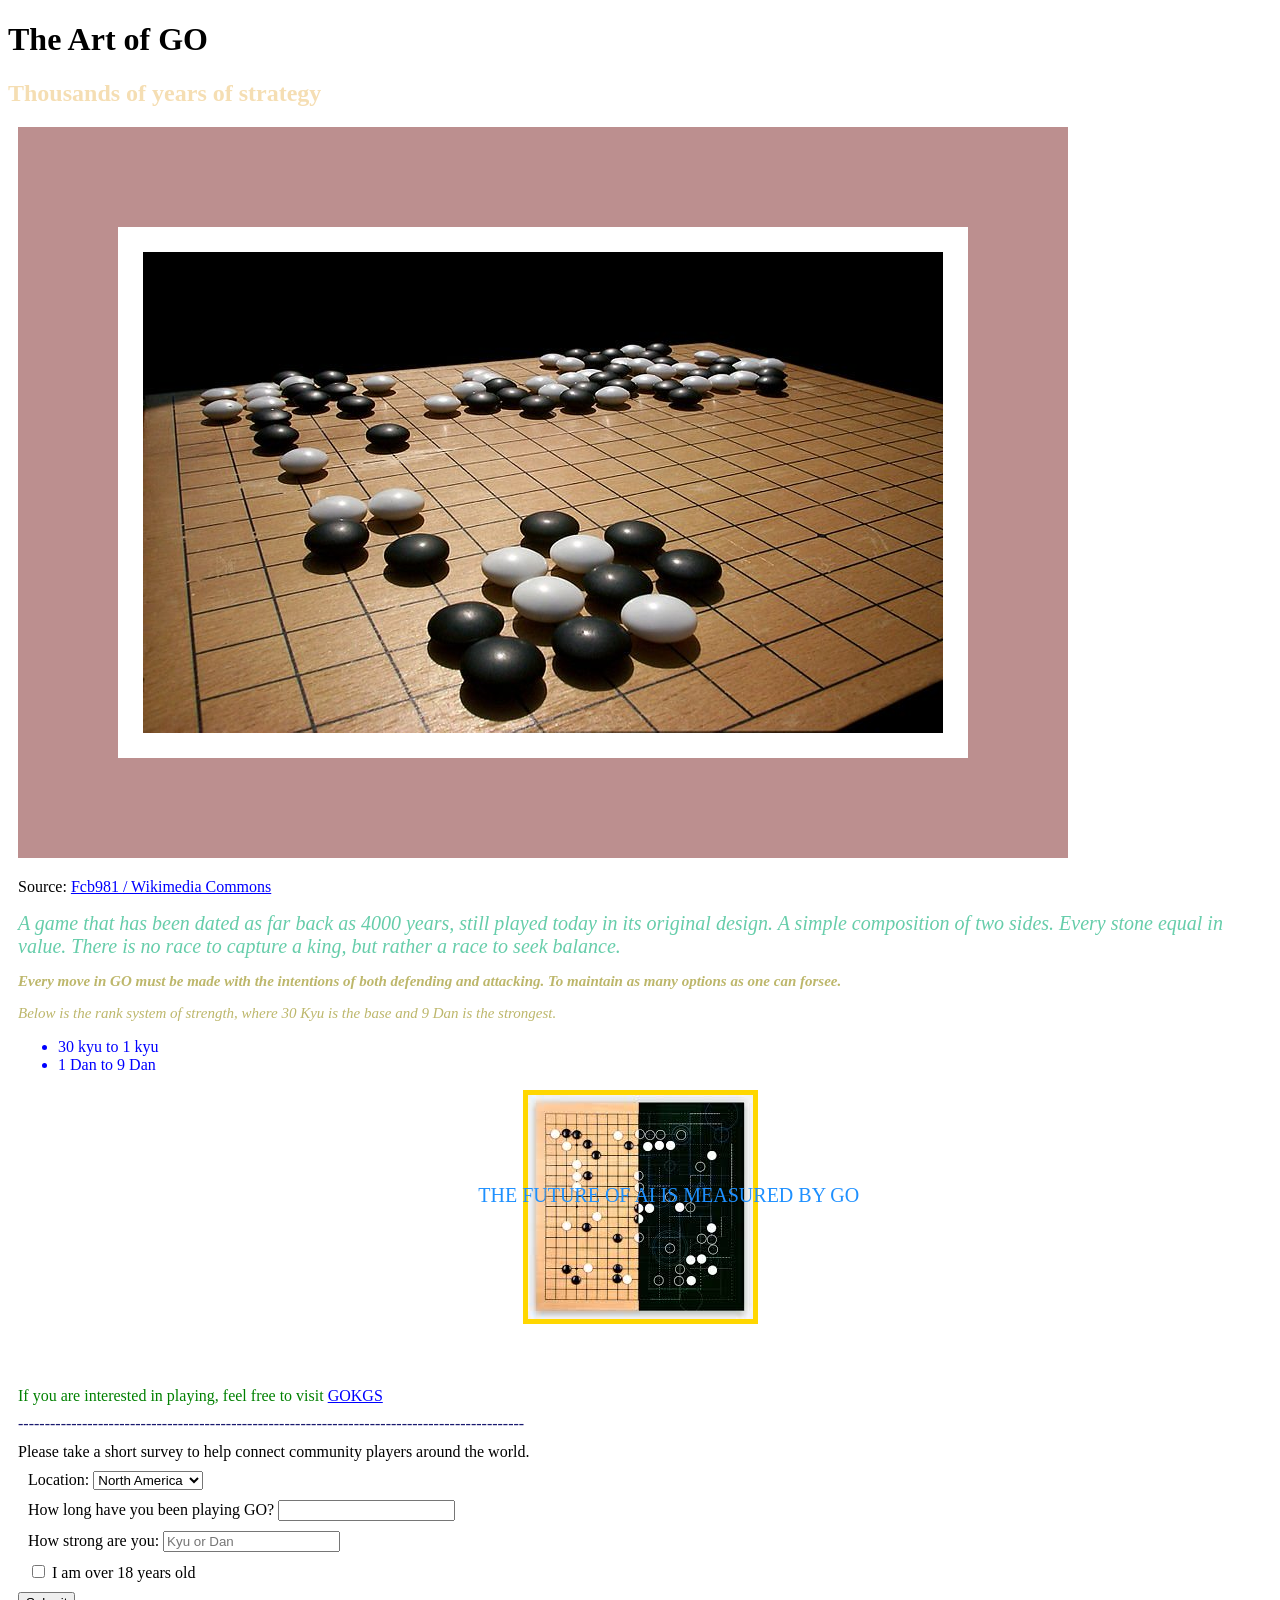
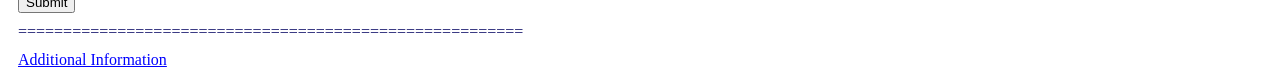
<file: index.html>
<!DOCTYPE html>

<html>
<head>
	<link rel="stylesheet" type="text/css" href="style.css">
  <title class = "title">The Art of GO!</title>
		<h1 class = "title">The Art of GO</h1>
		<h2 id = "title">Thousands of years of strategy</h2>

<body>

<div>
<img class = "go" src="go_board.jpg">
<p>Source: <a class = "links" href="https://commons.wikimedia.org/wiki/File:Go_Board,_Hoge_Rielen,_BelgiumEdit_Fcb981.jpg" target = "_blank">Fcb981 / Wikimedia Commons</a></p>
</div>
<div>
<em >
	A game that has been dated as far back as 4000 years, still played today in its original design. A simple composition of two sides. Every stone equal in value. There is no race to capture a king, but rather a race to seek balance.
</em>
<p class = "p1">
	<strong>
		Every move in GO must be made with the intentions of both defending and attacking. To maintain as many options as one can forsee.		
	</strong>
</p>
</div>
<div>
<p class = "p1">
	Below is the rank system of strength, where 30 Kyu is the base and 9 Dan is the strongest.
</p>
	<ul class = "list">
		<li>30 kyu to 1 kyu</li>
		<li>1 Dan to 9 Dan</li>
	</ul>
 </div>
<div>
<img class = "alpha" src="alpha.jpg">
</div>

<div>
  <p class = "future">THE FUTURE OF AI IS MEASURED BY GO</p>
</div>

<div id="gokgs">
	If you are interested in playing, feel free to visit <a class = "links" href="http://www.gokgs.com" target = "_blank">GOKGS</a>
</div>
<div class = "divide">
-----------------------------------------------------------------------------------------------
</div>
<div>
	Please take a short survey to help connect community players around the world.
</div>
<div>

<form class = "form" action="success.html" name="food order" method="post">
	  
	  <div>
      <label>Location:</label>
      <select name="Country">
        <option value="North America">North America</option>
        <option value="South America">South America</option>
        <option value="Europe">Europe</option>
      </select>
    </div>

    <div>
      <label>How long have you been playing GO?</label>
      <input type="text" name="Years">
    </div>

    <div>
      <label>How strong are you:</label>
      <input type="text" name="Strength" placeholder="Kyu or Dan">
    </div>

    <div>
      <input type="checkbox" name="cb-agree" value="agree">
      I am over 18 years old
    </div>

    <button type="submit">Submit</button>

</form>

</div>
<div class = "divide">
========================================================
</div>
<div>
<a class = "links" href="additional_info.html" target = "_blank">Additional Information</a>
</div>
</body>
</html>

<!--The link I added in additional info has mulitple class lists that I do not recongize. I imagine these classes lend different styles to the list. I find the site well structured and easy to navigate.-->
</file>
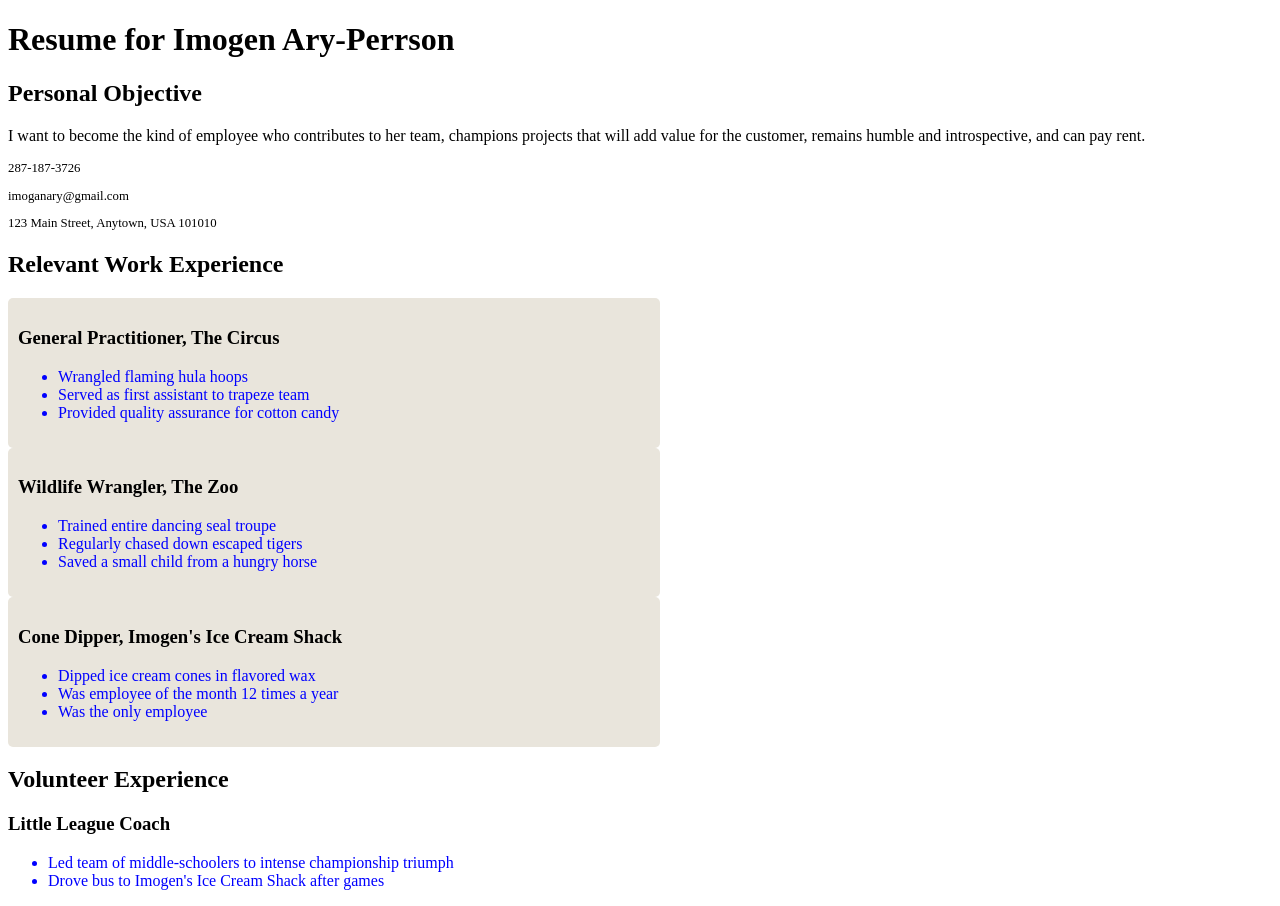
<file: css/css-demo/index.html>
<!DOCTYPE html>
<html>
<head>
<link href="practice.css" rel='stylesheet' type='text/css'>
  <title>Resume</title>
  <!-- We're using Google Fonts, which you can also do on your sites, but you don't need to know how for any assessments in this unit. -->
  <link href='https://fonts.googleapis.com/css?family=Dancing+Script' rel='stylesheet' type='text/css'>
  
</head>
<body>
  <h1 id="resume-title">Resume for Imogen Ary-Perrson</h1>
  <section id="personal-objective">
    <h2>Personal Objective</h2>
    <p>I want to become the kind of employee who contributes to her team, champions projects that will add value for the customer, remains humble and introspective, and can pay rent.</p>
  </section>
  <section id="contact-info">
    <p>287-187-3726</p>
    <p>imoganary@gmail.com</p>
    <p>123 Main Street, Anytown, USA 101010</p>
  </section>

  <section id="work-experience">
    <h2 class="experience-category">Relevant Work Experience</h2>
    <section class="job">
      <h3>General Practitioner, The Circus</h3>
      <ul>
        <li>Wrangled flaming hula hoops</li>
        <li>Served as first assistant to trapeze team</li>
        <li class="featured">Provided quality assurance for cotton candy</li>
      </ul>
    </section>
    <section class="job">
      <h3>Wildlife Wrangler, The Zoo</h3>
      <ul>
        <li>Trained entire dancing seal troupe</li>
        <li>Regularly chased down escaped tigers</li>
        <li class="featured">Saved a small child from a hungry horse</li>
      </ul>
    </section>
    <section class="job">
      <h3>Cone Dipper, Imogen's Ice Cream Shack</h3>
      <ul>
        <li>Dipped ice cream cones in flavored wax</li>
        <li class="featured">Was employee of the month 12 times a year</li>
        <li>Was the only employee</li>
      </ul>
    </section>
  </section>

  <section id="volunteer-experience">
    <h2 class="experience-category">Volunteer Experience</h1>
    <section class="volunteer-gig">
      <h3>Little League Coach</h3>
      <ul>
        <li>Led team of middle-schoolers to intense championship triumph</li>
        <li>Drove bus to Imogen's Ice Cream Shack after games</li>
      </ul>
    </section>
  </section>
</body>
</html>
</file>
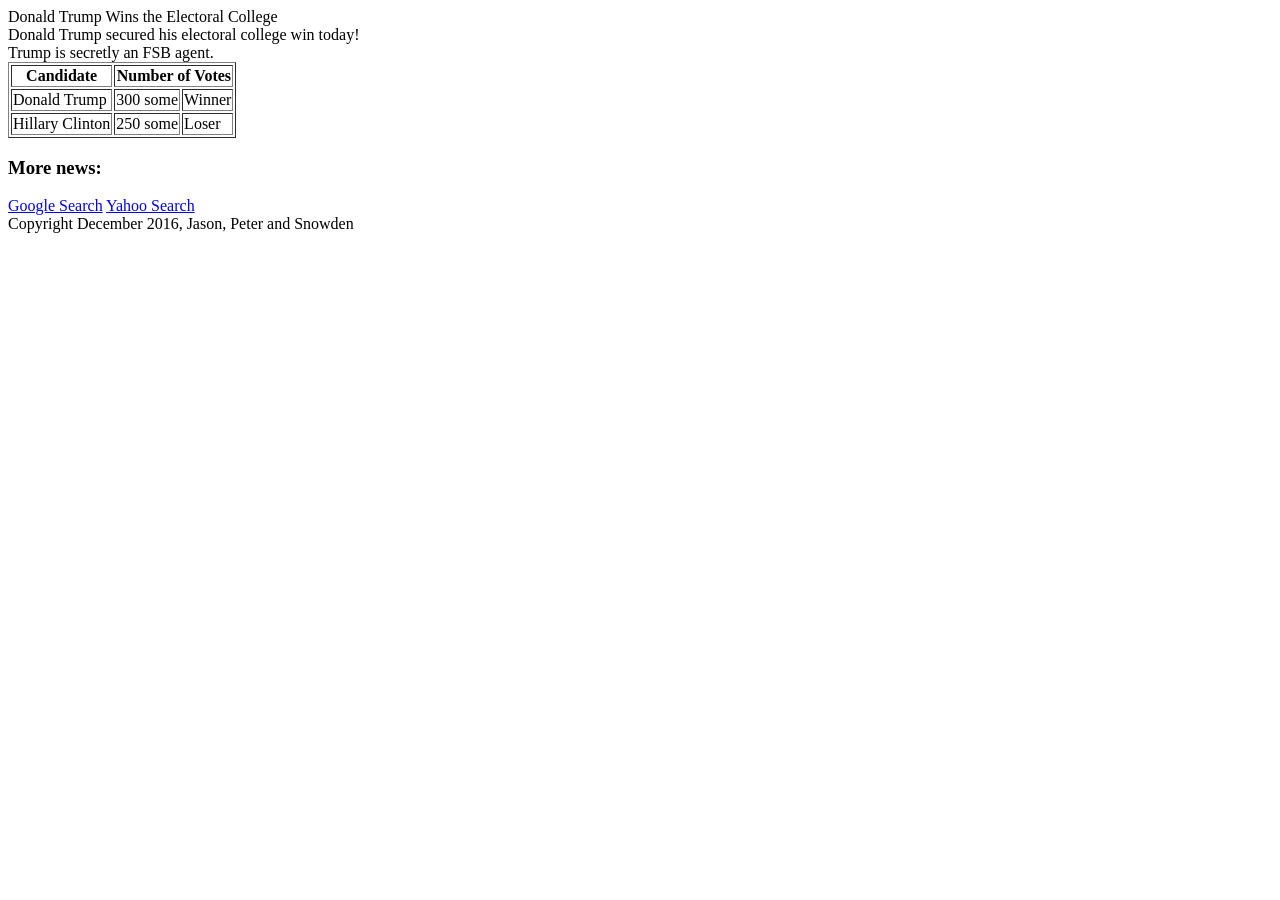
<file: html/gps/index.html>
<!DOCTYPE html>
<html>
<head>
	<title>Real News Inc.</title>
</head>
<body>
	<main>
		<header>Donald Trump Wins the Electoral College</header>
		<article>
			Donald Trump secured his electoral college win today!
		</article>
		<aside>
			Trump is secretly an FSB agent.
		</aside>
		<table border="1">
			<tr>
				<th>Candidate</th>
				<th colspan="2">Number of Votes</th>
			</tr>
			<tr>
				<td>Donald Trump</td>
				<td>300 some</td>
				<td>Winner</td>
			</tr>
			<tr>
				<td>Hillary Clinton</td>
				<td>250 some</td>
				<td>Loser</td>
			</tr>
		</table>
	</main>
	<section>
		<h3>More news:</h3>
		<nav>
			<a href="http://www.google.com">Google Search</a>
			<a href="http://www.yahoo.com">Yahoo Search</a>
		</nav>
	</section>
	<footer>
		Copyright December 2016, Jason, Peter and Snowden
	</footer>
</body>
</html>

<!-- 
:Semantic tags give meaning to code, allowing the code to be rendered.
Nav has the most specific purpose, making it the most useful.
 It displays from top to bottom
 I learned about creating snippets. Snippets seem very useful, I will definitely make more in the furture.
 There wasn't anything challenging.
-->
</file>
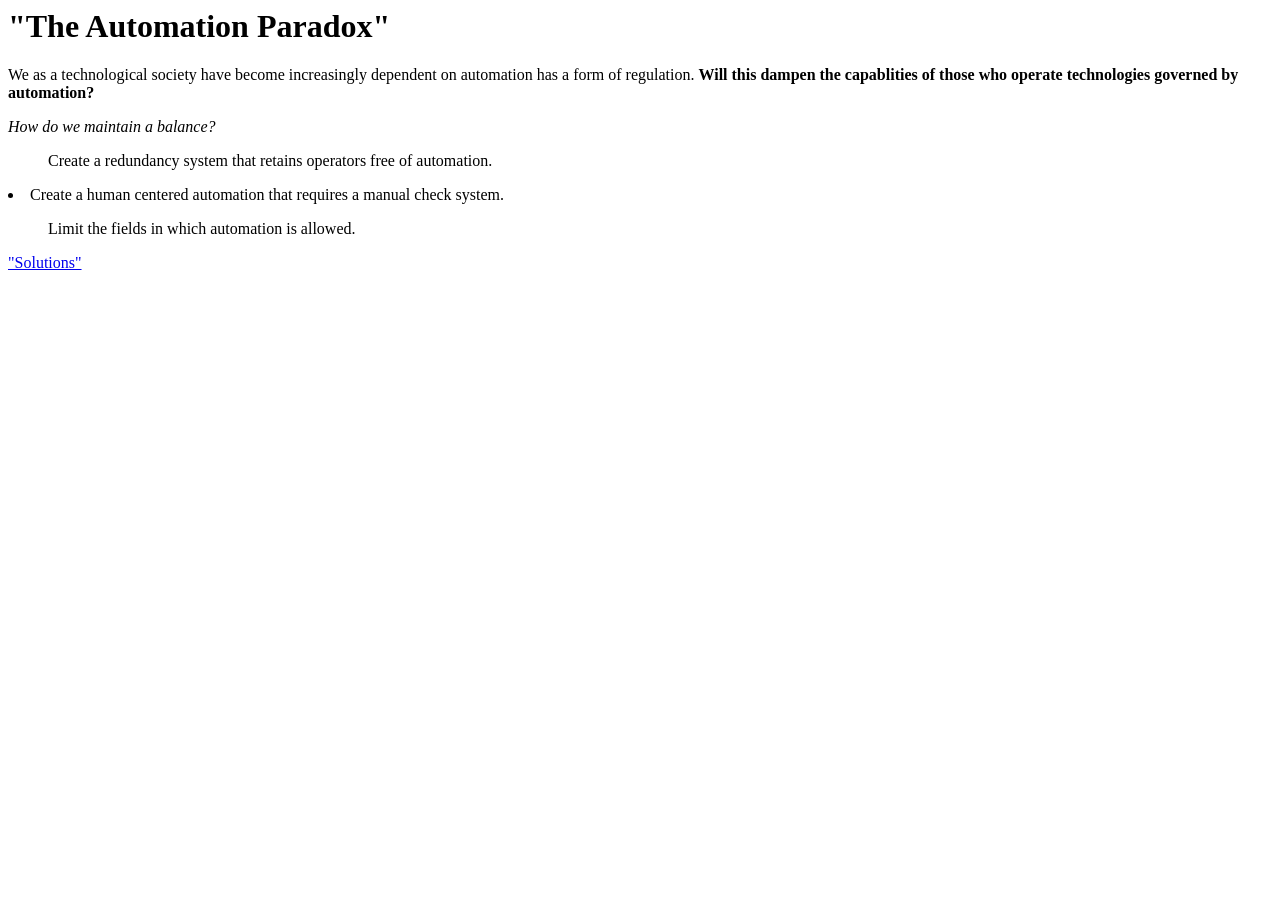
<file: html/web_basics/index.html>
<html>
<head>
	<title>Automation Paradox</title>
</head>
<body>
<h1>
	"The Automation Paradox"
</h1>
<p>
	We as a technological society have become increasingly dependent on automation has a form of regulation.
	<strong>
		Will this dampen the capablities of those who operate technologies governed by automation?
	</strong>
</p>
<p>
	<em>
		How do we maintain a balance?
	</em>
</p>
<ul>
	Create a redundancy system that retains operators free of automation.
</ul>
<li>
	Create a human centered automation that requires a manual check system.
</li>
<ol>
	Limit the fields in which automation is allowed.
</ol>
<a href="https://www.loginconsultants.com/en/solutions/automation"> "Solutions"</a>
</body>
</html>
</file>
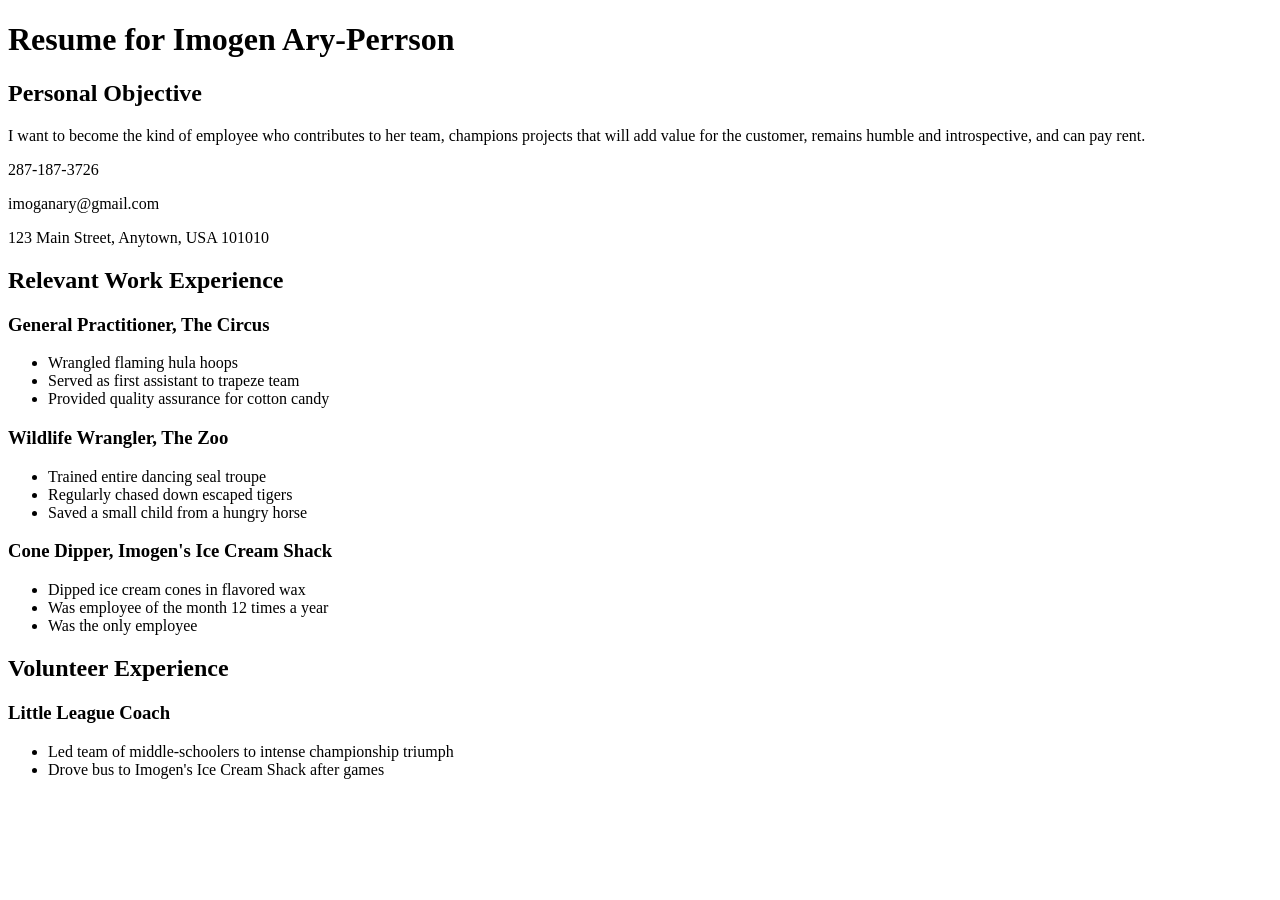
<file: phase-0-tracks/css/css-demo/index.html>
<!DOCTYPE html>
<html>
<head>
  <title>Resume</title>
  <!-- We're using Google Fonts, which you can also do on your sites, but you don't need to know how for any assessments in this unit. -->
  <link href='https://fonts.googleapis.com/css?family=Dancing+Script' rel='stylesheet' type='text/css'>
  
</head>
<body>
  <h1 id="resume-title">Resume for Imogen Ary-Perrson</h1>
  <section id="personal-objective">
    <h2>Personal Objective</h2>
    <p>I want to become the kind of employee who contributes to her team, champions projects that will add value for the customer, remains humble and introspective, and can pay rent.</p>
  </section>
  <section id="contact-info">
    <p>287-187-3726</p>
    <p>imoganary@gmail.com</p>
    <p>123 Main Street, Anytown, USA 101010</p>
  </section>

  <section id="work-experience">
    <h2 class="experience-category">Relevant Work Experience</h2>
    <section class="job">
      <h3>General Practitioner, The Circus</h3>
      <ul>
        <li>Wrangled flaming hula hoops</li>
        <li>Served as first assistant to trapeze team</li>
        <li class="featured">Provided quality assurance for cotton candy</li>
      </ul>
    </section>
    <section class="job">
      <h3>Wildlife Wrangler, The Zoo</h3>
      <ul>
        <li>Trained entire dancing seal troupe</li>
        <li>Regularly chased down escaped tigers</li>
        <li class="featured">Saved a small child from a hungry horse</li>
      </ul>
    </section>
    <section class="job">
      <h3>Cone Dipper, Imogen's Ice Cream Shack</h3>
      <ul>
        <li>Dipped ice cream cones in flavored wax</li>
        <li class="featured">Was employee of the month 12 times a year</li>
        <li>Was the only employee</li>
      </ul>
    </section>
  </section>

  <section id="volunteer-experience">
    <h2 class="experience-category">Volunteer Experience</h1>
    <section class="volunteer-gig">
      <h3>Little League Coach</h3>
      <ul>
        <li>Led team of middle-schoolers to intense championship triumph</li>
        <li>Drove bus to Imogen's Ice Cream Shack after games</li>
      </ul>
    </section>
  </section>
</body>
</html>
</file>
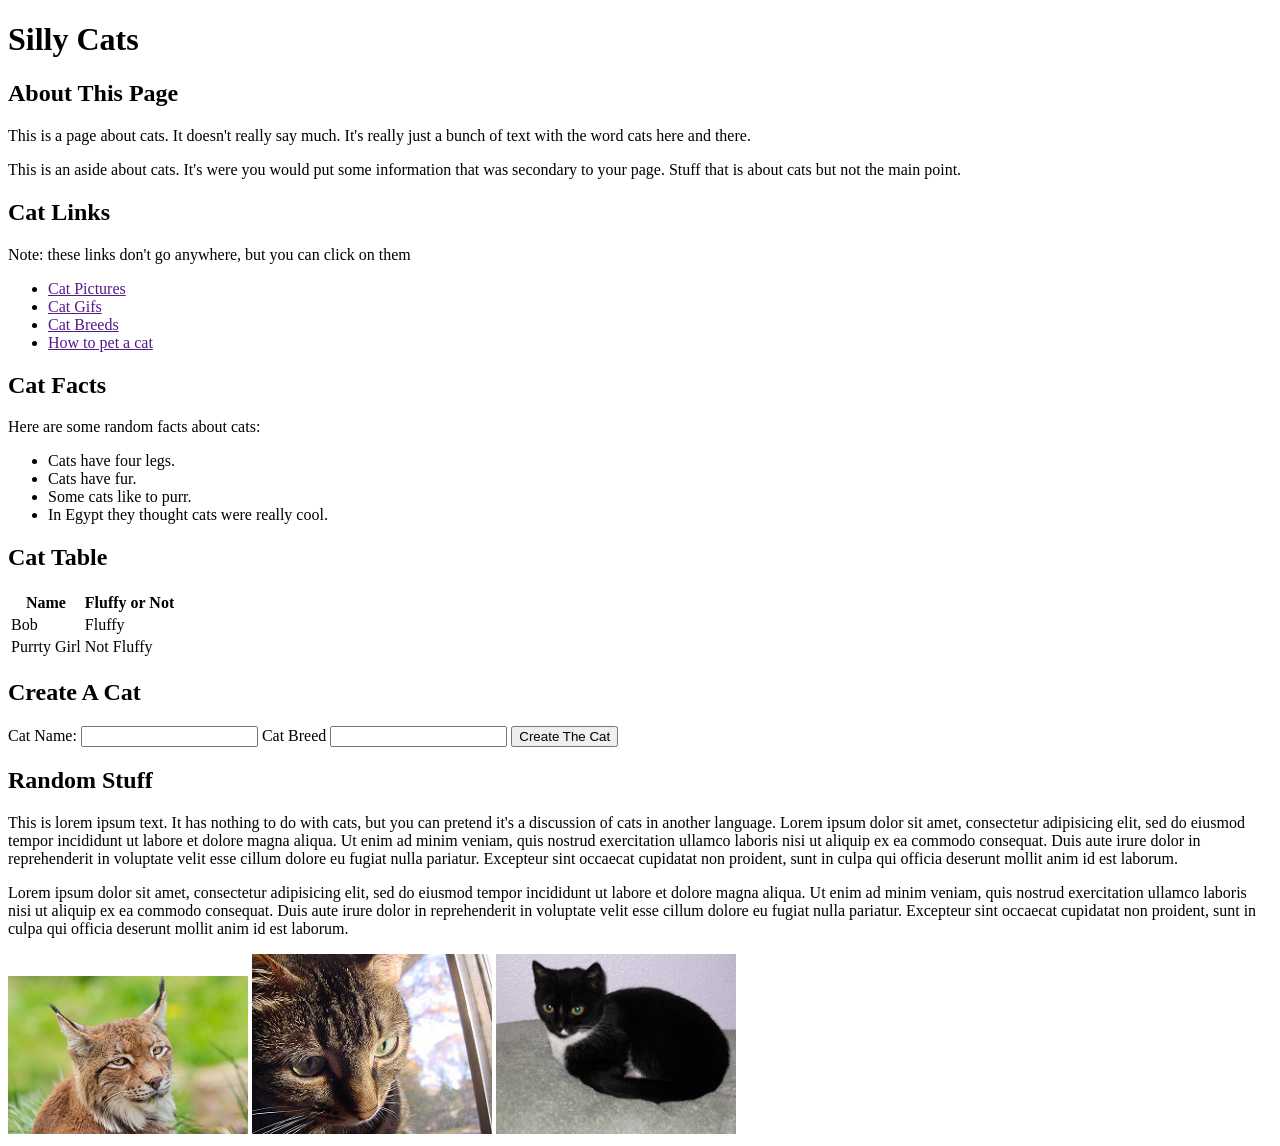
<file: phase-0-tracks/css/css-format/index.html>
<!DOCTYPE html>
<html>
<head>
  <title>Silly Cat Page</title>
</head>
<body>
  <h1>Silly Cats</h1>
  <section>
    <h2>About This Page</h2>
    <p>This is a page about cats. It doesn't really say much.  It's really just a bunch of text with the word cats here and there. </p>
  </section>
  <aside>
    This is an aside about cats.  It's were you would put some information that was secondary to your page. Stuff that is about cats but not the main point. 
  </aside>
  <section>
    <h2> Cat Links</h2>
    <p>Note: these links don't go anywhere, but you can click on them</p>
    <ul>
      <li><a href="">Cat Pictures</a></li>
      <li><a href="">Cat Gifs</a></li>
      <li><a href="">Cat Breeds</a></li>
      <li><a href="">How to pet a cat</a></li>
    </ul>
  </section>

  <section>
    <h2>Cat Facts</h2>
    <p>Here are some random facts about cats:</p>
      <ul>
        <li>Cats have four legs.</li>
        <li>Cats have fur.</li>
        <li>Some cats like to purr.</li>
        <li>In Egypt they thought cats were really cool.</li>
      </ul>
    
  </section>
<section>
  <h2>Cat Table</h2>
  <table>
<tr>
<th>Name</th>
<th>Fluffy or Not</th>
</tr>
<tr>
<td>Bob</td>
<td>Fluffy</td>
</tr>
<tr>
<td>Purrty Girl</td>
<td>Not Fluffy</td>
</tr>
  </table>
</section>
  
  <section>
<h2>Create A Cat</h2>
<form>
<label>Cat Name:</label>
<input type="text" name="name">
<label>Cat Breed</label>
<input type="text" name="breed">
<input type="submit" value="Create The Cat">
</form>

  </section>
  <section>
    <h2>Random Stuff</h2>
    <p>This is 
      lorem ipsum text.  It has nothing to do with cats, but you can pretend it's a discussion of cats in another language. 
      Lorem ipsum dolor sit amet, consectetur adipisicing elit, sed do eiusmod
      tempor incididunt ut labore et dolore magna aliqua. Ut enim ad minim veniam,
      quis nostrud exercitation ullamco laboris nisi ut aliquip ex ea commodo
      consequat. Duis aute irure dolor in reprehenderit in voluptate velit esse
      cillum dolore eu fugiat nulla pariatur. Excepteur sint occaecat cupidatat non
      proident, sunt in culpa qui officia deserunt mollit anim id est laborum.

    </p>
    <p>Lorem ipsum dolor sit amet, consectetur adipisicing elit, sed do eiusmod
      tempor incididunt ut labore et dolore magna aliqua. Ut enim ad minim veniam,
      quis nostrud exercitation ullamco laboris nisi ut aliquip ex ea commodo
      consequat. Duis aute irure dolor in reprehenderit in voluptate velit esse
      cillum dolore eu fugiat nulla pariatur. Excepteur sint occaecat cupidatat non
      proident, sunt in culpa qui officia deserunt mollit anim id est laborum.</p>
    </section>

    <img src="images/cat1.jpg" alt="cat image">
    <img src="images/cat2.jpg" alt="cat image">
    <img src="images/cat3.jpg" alt="cat image">
  </body>
  </html>
</file>
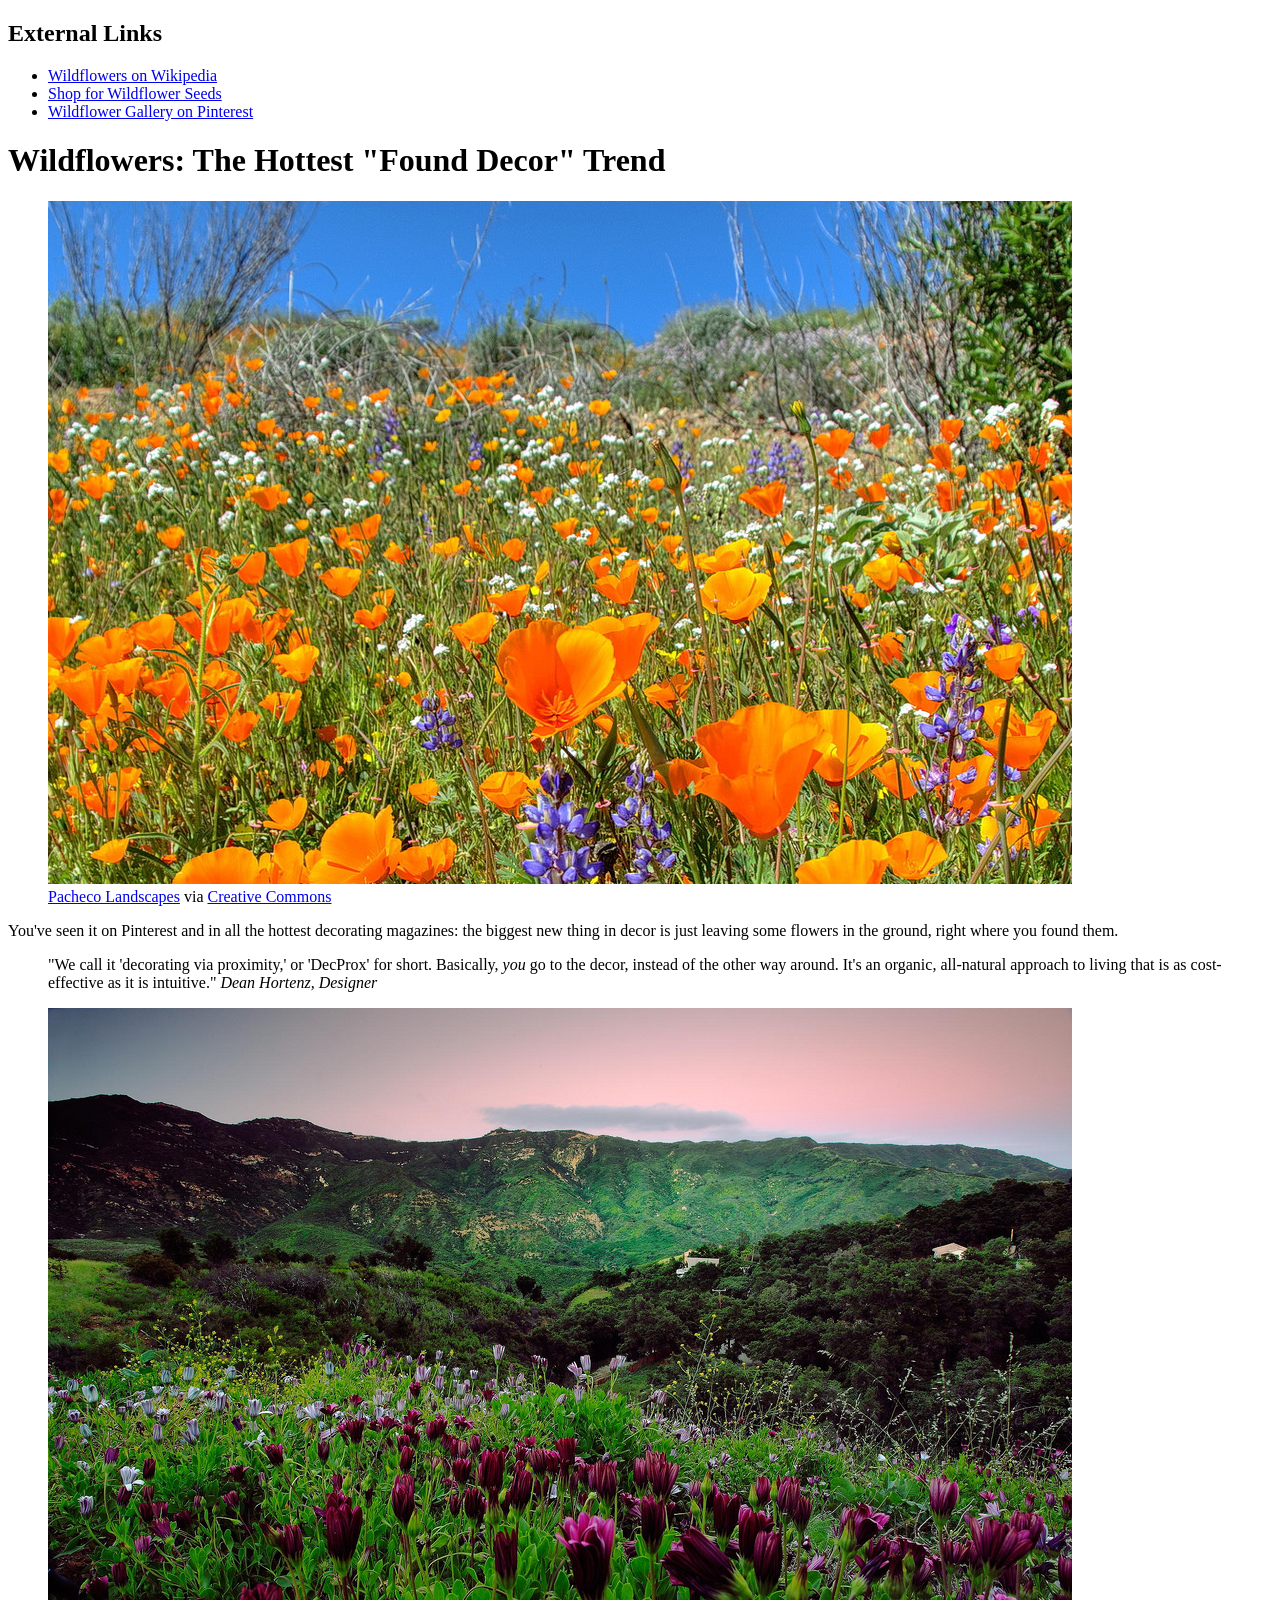
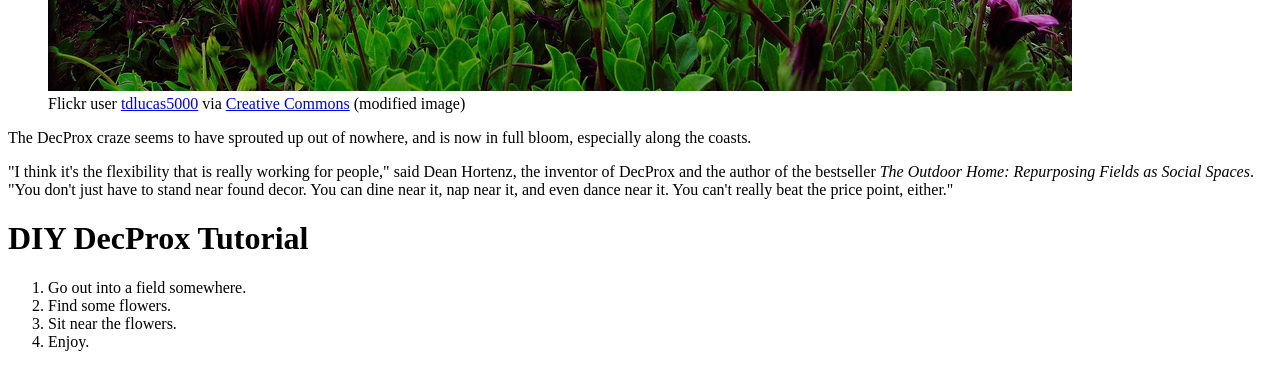
<file: phase-0-tracks/css/responsive-design/index.html>
<!DOCTYPE html>
<html>
<head>
  <title>Wildflowers Article</title>
</head>
<body>
  <section id="external-links">
    <h1>External Links</h1>
    <ul>
      <li><a href="https://en.wikipedia.org/wiki/Wildflower">Wildflowers on Wikipedia</a></li>
      <li><a href="http://www.americanmeadows.com/wildflower-seeds">Shop for Wildflower Seeds</a></li>
      <li><a href="https://www.pinterest.com/pscheen/wildflowers/">Wildflower Gallery on Pinterest</a></li>
    </ul>
  </section>
  <main>
    <h1>Wildflowers: The Hottest "Found Decor" Trend</h1>
    <figure>
      <img src="images/orange_flowers.jpg" alt="orange wildflowers">
      <figcaption><a href="https://www.flickr.com/photos/pachecophotography/5595444482/in/[base64]">Pacheco Landscapes</a> via <a href="https://creativecommons.org/licenses/by-nd/2.0/">Creative Commons</a></figcaption>
    </figure>
    <p>You've seen it on Pinterest and in all the hottest decorating magazines: the biggest new thing in decor is just leaving some flowers in the ground, right where you found them.</p>
    <blockquote>
      "We call it 'decorating via proximity,' or 'DecProx' for short. Basically, <em>you</em> go to the decor, instead of the other way around. It's an organic, all-natural approach to living that is as cost-effective as it is intuitive."
      <cite>Dean Hortenz, Designer</cite>
    </blockquote>
    <figure>
      <img src="images/purple_flowers.jpg" alt="purple flowers">
      <figcaption>Flickr user <a href="https://www.flickr.com/photos/tdlucas5000/16589511247/in/[base64]">tdlucas5000</a> via <a href="https://creativecommons.org/licenses/by/2.0/">Creative Commons</a> (modified image)</figcaption>
    </figure>
    <p>The DecProx craze seems to have sprouted up out of nowhere, and is now in full bloom, especially along the coasts.</p>
    <p>"I think it's the flexibility that is really working for people," said Dean Hortenz, the inventor of DecProx and the author of the bestseller <em>The Outdoor Home: Repurposing Fields as Social Spaces</em>. "You don't just have to stand near found decor. You can dine near it, nap near it, and even dance near it. You can't really beat the price point, either."</p>
    <h1>DIY DecProx Tutorial</h1>
    <ol>
      <li>Go out into a field somewhere.</li>
      <li>Find some flowers.</li>
      <li>Sit near the flowers.</li>
      <li>Enjoy.</li>
    </ol>
  </main>
</body>
</html>
</file>
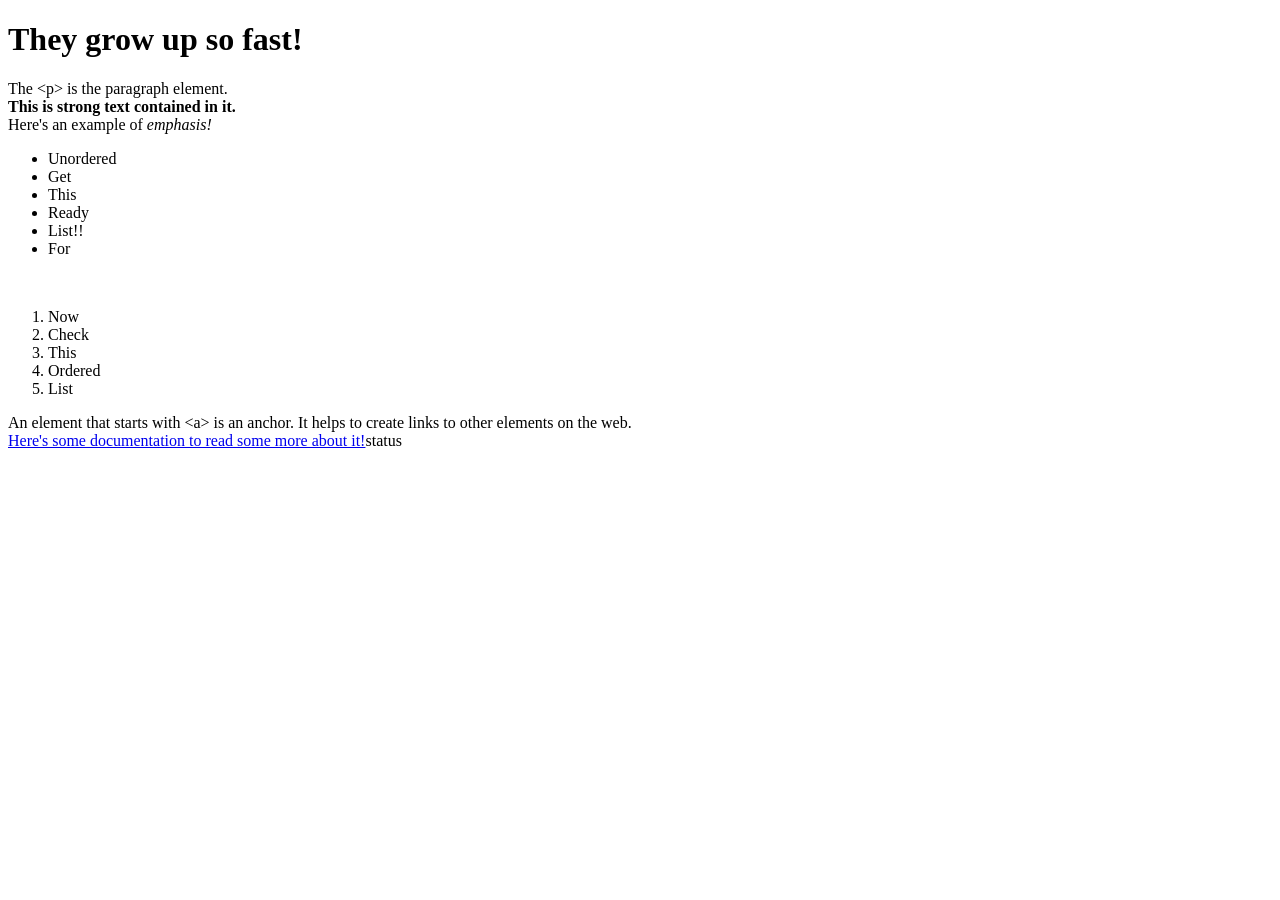
<file: phase-0-tracks/html/web_basics/index.html>
<!DOCTYPE html>
<html>
  <head>
    <title> Baby's First Page</title>
  </head>
  <body>
    <h1>They grow up so fast!</h1>

    <p>The &lt;p&gt; is the paragraph element. <br>
    <strong>This is strong text contained in it.</strong><br>
    Here's an example of <em>emphasis!</em>
    </p>

    <ul>
    	<li>Unordered</li>
    	<li>Get</li>
    	<li>This</li>
    	<li>Ready</li>
    	<li>List!!</li>
    	<li>For</li>
    </ul>

    <br>

    <ol>
	    <li>Now</li>
	    <li>Check</li>
	    <li>This</li>
	    <li>Ordered</li>
	    <li>List</li>
    </ol>

    <p>
    	An element that starts with &lt;a&gt; is an anchor.  It helps to create links to other elements on the web.<br>
    	<a href="https://developer.mozilla.org/en-US/docs/Web/HTML/Element/a">Here's some documentation to read some more about it!</a>status

    </p>

  </body>
</html>
</file>
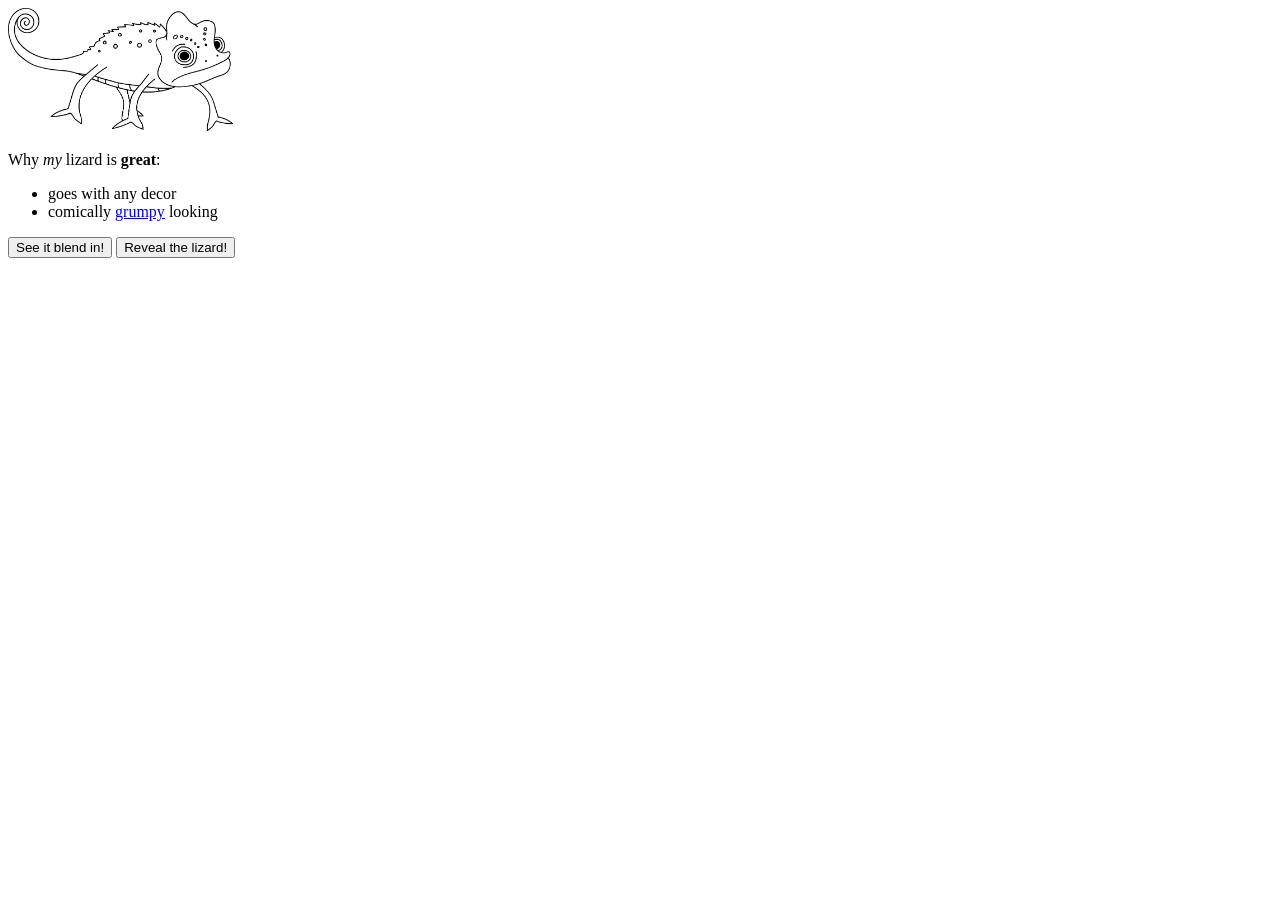
<file: phase-0-tracks/web_dev/chameleon/index.html>
<!DOCTYPE html>
<html>
<head>
  <title>About My Pet</title>
  <link rel="stylesheet" href="style.css">
</head>
<body>
  <div id="about-my-pet">
    <img id="lizard-photo" src="chameleon.png">
    <p>Why <em>my</em> lizard is <strong>great</strong>:</p>
    <ul>
      <li>goes with any decor</li>
      <li>comically <a href="http://grumpy.com">grumpy</a> looking</li>
    </ul>
    <button>See it blend in!</button>
    <button>Reveal the lizard!</button>
  </div>
  <script src="script.js"></script>
</body>
</html>
</file>
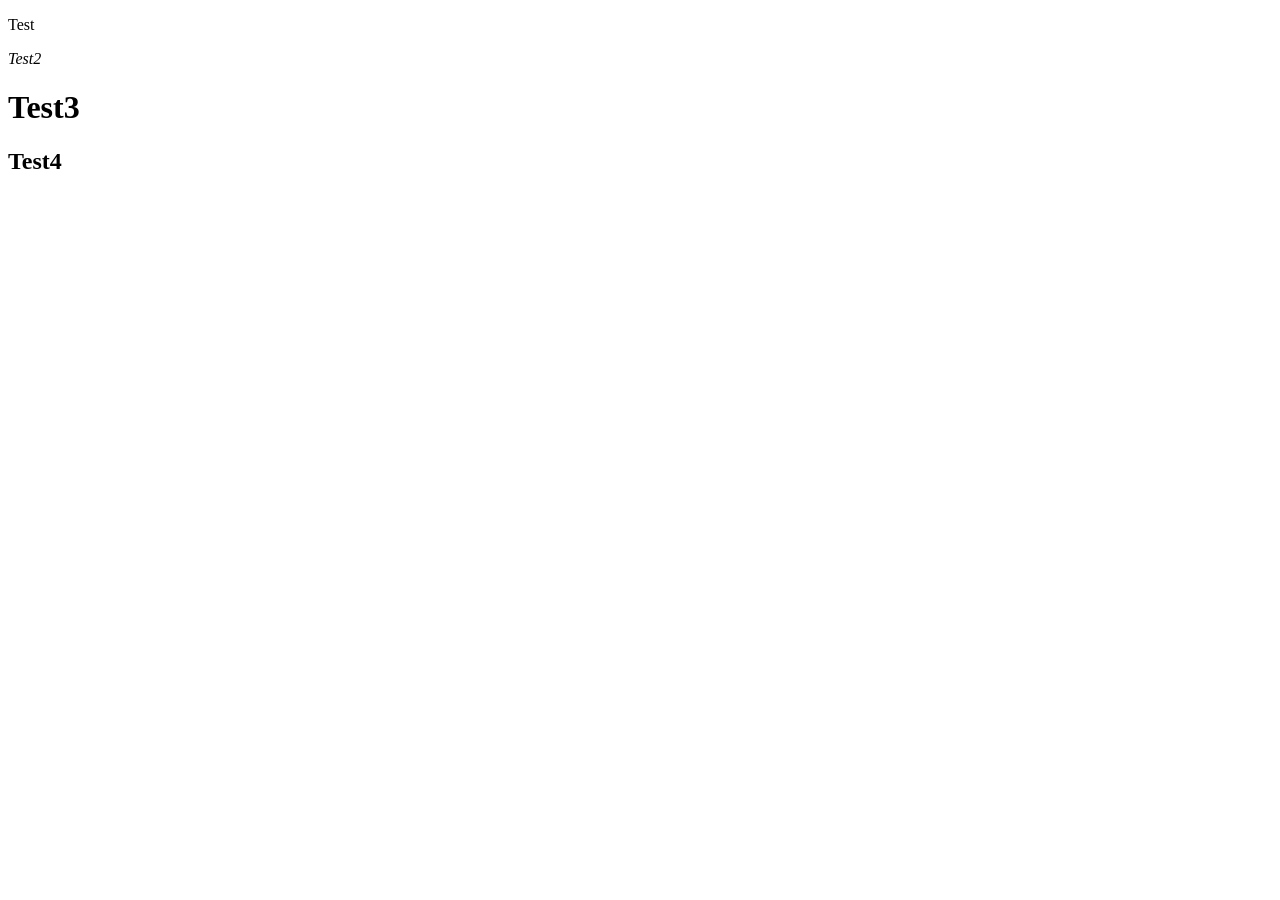
<file: phase-0-tracks/web_dev/client_side_js/index.html>
<!DOCTYPE html>

<html>
<head>
	<title>Test</title>
</head>
<body>
   <div id="test">
	<p id ="p">
		Test
	</p>

	<em>
		Test2
	</em>
	<h1>
		Test3
	</h1>

	<h2>
		Test4
	</h2>	

	
   </div>
<script src="javascript.js"></script>
</body>

</html>
</file>
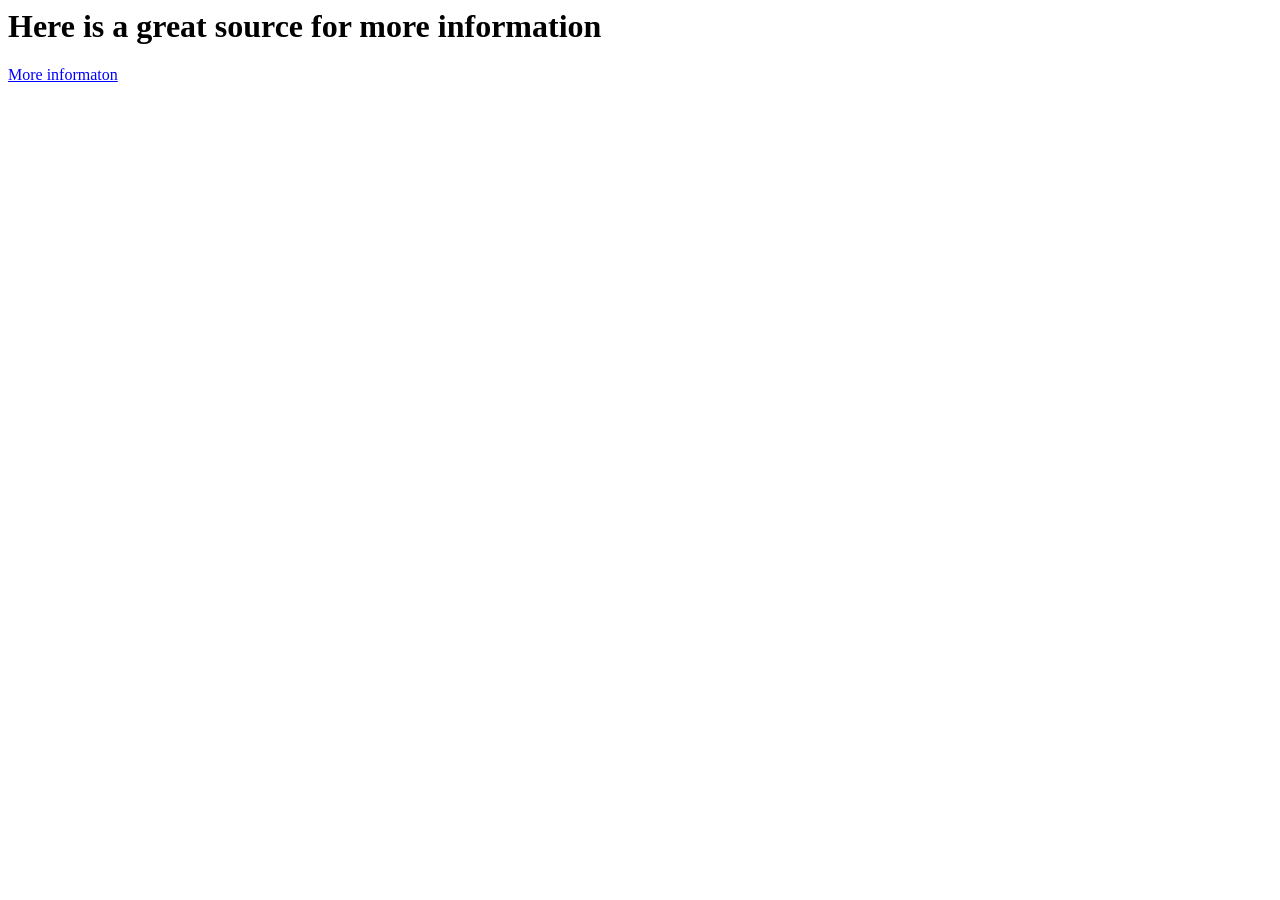
<file: additional_info.html>
<html>
<head>
	<link rel="stylesheet" type="text/css" href="style.css">
	<title>Additional Info</title>
</head>
<body>
	<h1 class = "title">Here is a great source for more information</h1>

	<a class = "links" href="http://www.usgo.org/what-go">More informaton</a>
</body>
</html>
</file>
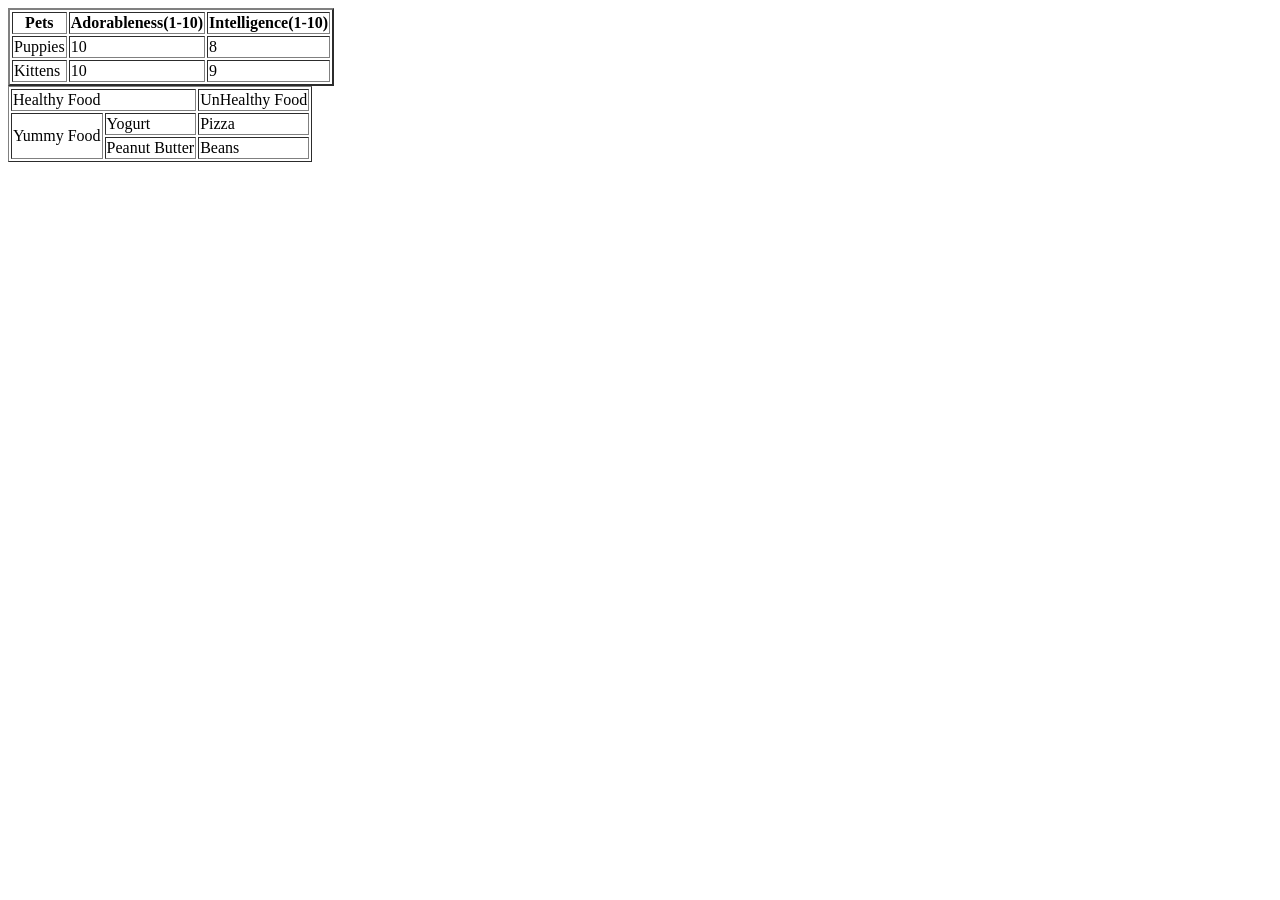
<file: table-practice.html>
<!DOCTYPE html>

<head>
	<title>Pet Ratings</title>
</head>
<body>
<table border=2>
  <tr>
    <th>Pets</th>
    <th>Adorableness(1-10)</th>
    <th>Intelligence(1-10)</th>
  </tr>
  <tr>
    <td>Puppies</td>
    <td>10</td>
    <td>8</td>
  </tr>
  <tr>
    <td>Kittens</td>
    <td>10</td>
  	<td>9</td>
  </tr>
</table>

<table border=1>
    <tr>
      <td colspan ="2"> Healthy Food</td>
      <td>UnHealthy Food</td>
    </tr>
    <tr>
      <td rowspan="2">Yummy Food</td>
      <td>Yogurt</td>
      <td>Pizza</td>
    </tr>
    <tr>
      <td>Peanut Butter</td>
      <td>Beans</td>
    </tr>
</table>
</body>
</html>
</file>
<file: style.css>
div {
	margin: 10px;
}

img.go {
	padding: 25px;
	border: 100px;
	border-style: solid;
	color: #BC8F8F;
}

.p1 {
	color: #BDB76B;
	font-style:oblique;
	font-size: 15px;
}

#gokgs {
	color: green;
}

.title {
	color:black;
}

#title{
	color:#F5DEB3;
}
.links{
	color:blue;
}

em{
	color: 	#66CDAA;
	font-size: 20px;
}

.list{
	color:blue;
}

.form{
	color:black;
}

.divide{
	color: #191970;
}

img.alpha{
	display: block;
	z-index: 0;
	margin-left: auto;
	margin-right:auto;
	bottom:-900px;
	border: 5px;
	border-style: solid;
	border-color: #FFD700; 
}

.future{
	position: relative;
	z-index: 1;
	top: -160px;
	left: 37%;
	color: #1E90FF;
	font-size: 20px;
}

a:visited{
	color:gray;
}

@media screen and  (max-width: 500px) {
  img {
  width:100%; 
  }
}
</file>
<file: css/css-demo/practice.css>
section#contact-info{
    font-size: .8em;

}

.job{
    background-color: #e9e5dc ;
    padding: 10px 10px 10px 10px;
    border-radius: 5px 5px 5px 5px;
    height: 50%;
    width: 50%;
}

.size{
    font-size: .8em;
}


p:hover {
   color: green;
}

ul > li {
    color: blue;
}
</file>
<file: phase-0-tracks/web_dev/chameleon/style.css>
#lizard-photo {
  width: 225px;
  height: auto;
}
</file>
